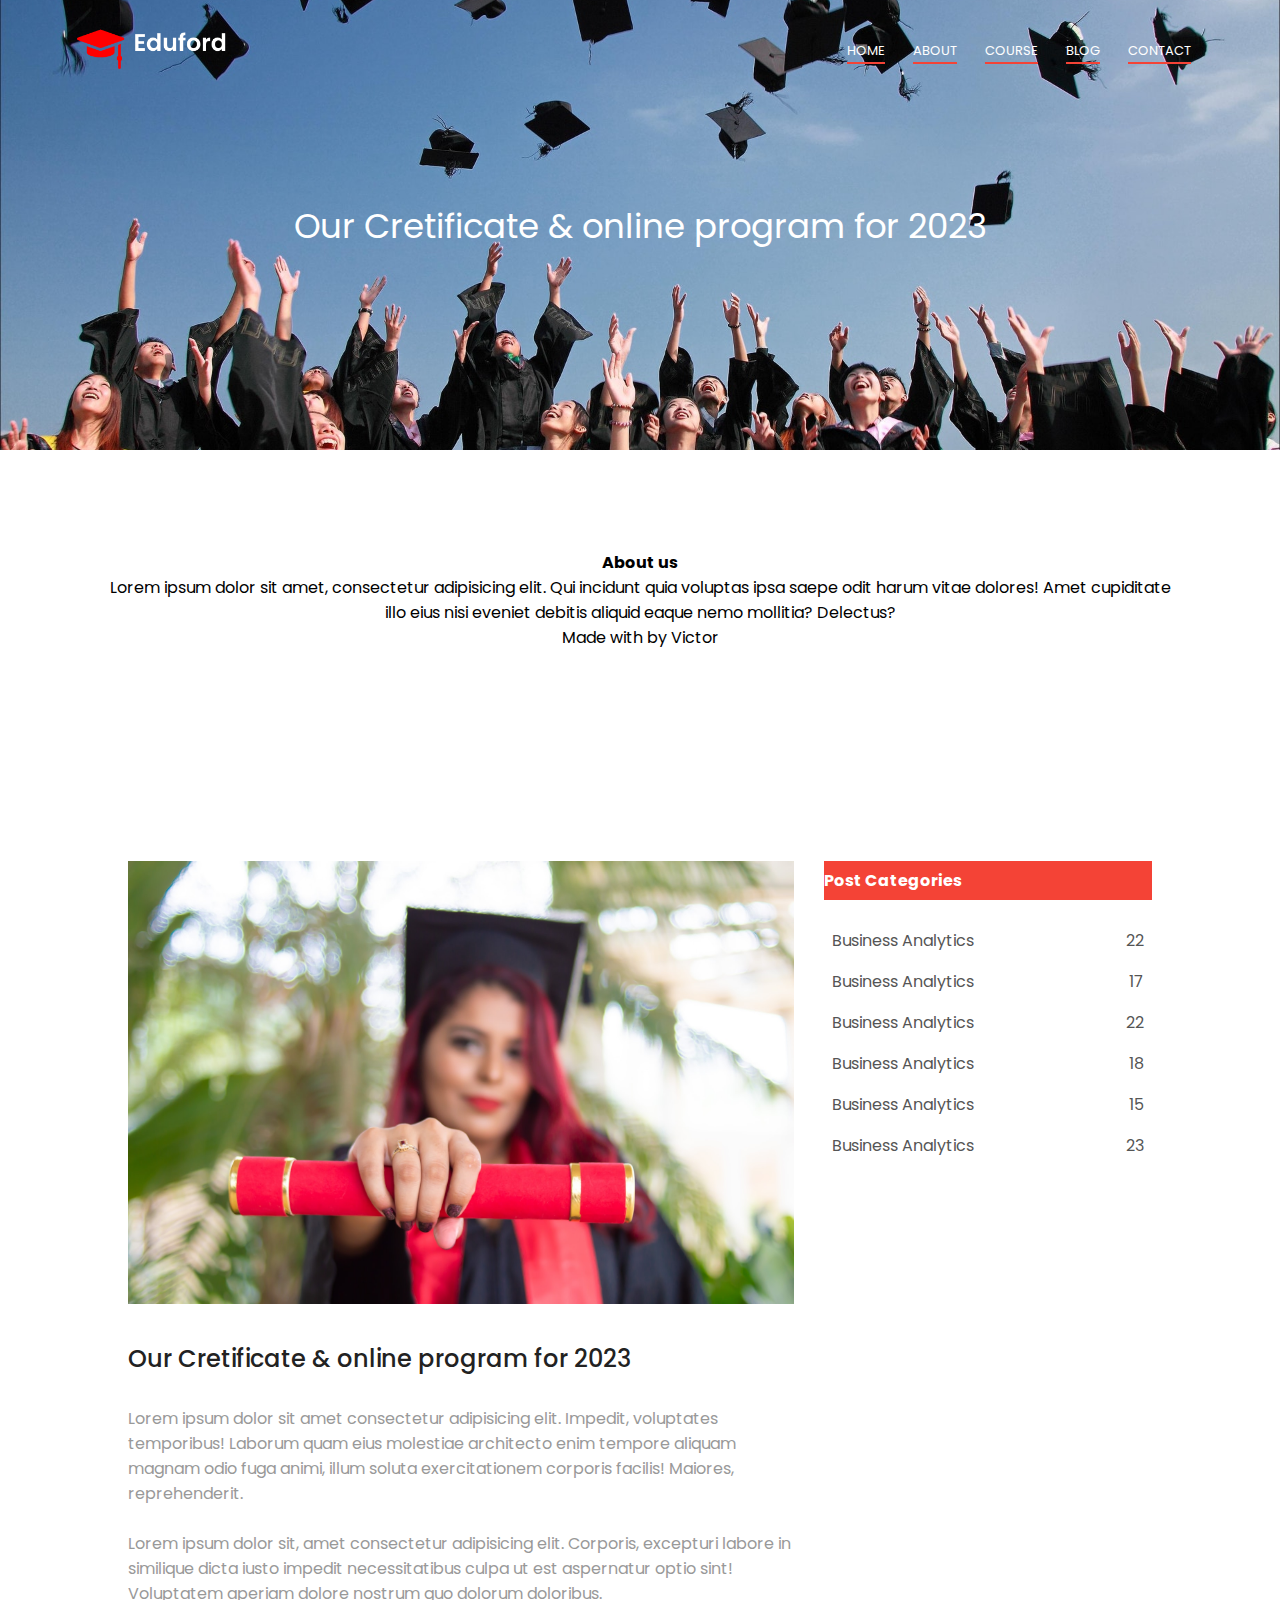
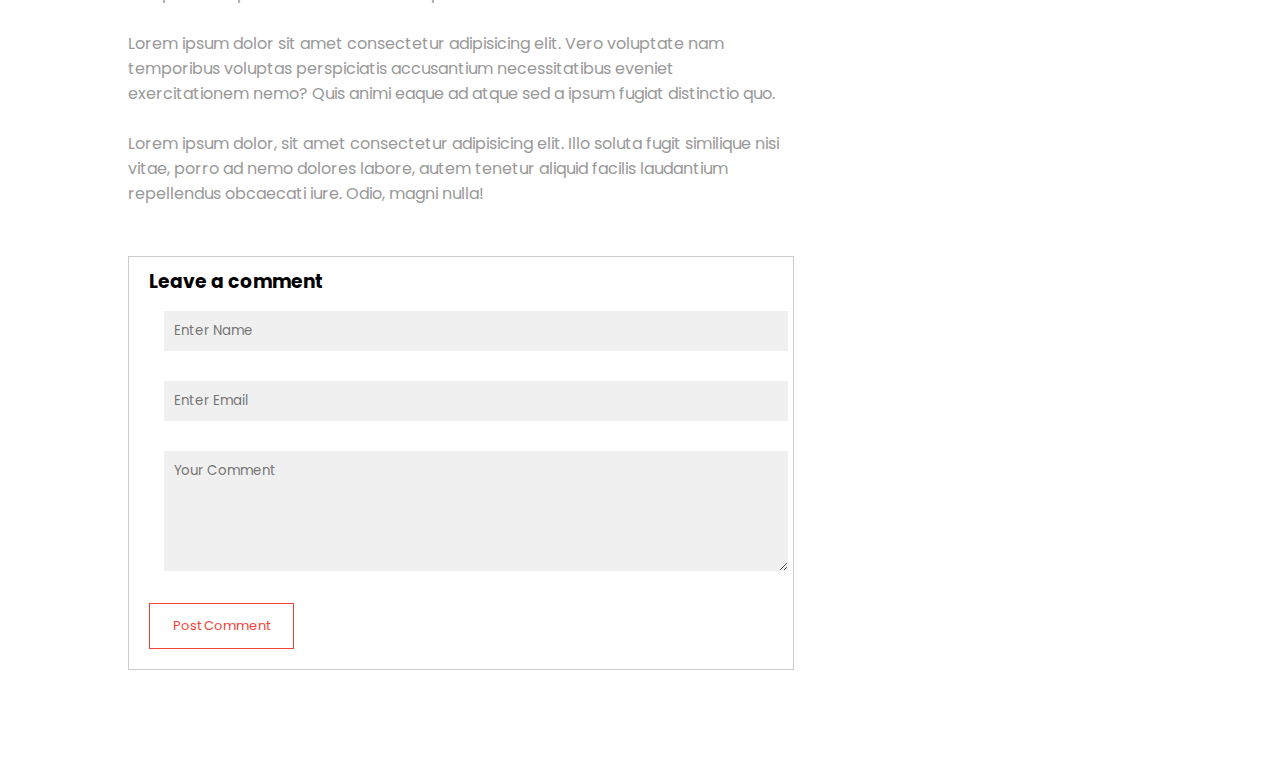
<file: blog.html>
<!DOCTYPE html>
<html lang="en">

<head>
    <meta charset="UTF-8">
    <meta name="viewport" content="width=device-width, initial-scale=1.0">
    <title>college website</title>
    <link rel="stylesheet" href="style.css">
    <link rel="preconnect" href="https://fonts.googleapis.com">
    <link rel="preconnect" href="https://fonts.gstatic.com" crossorigin>
    <link
        href="https://fonts.googleapis.com/css2?family=Poppins:ital,wght@0,300;0,400;0,500;0,600;0,800;0,900;1,300;1,400;1,500;1,600;1,700&display=swap"
        rel="stylesheet">
</head>

<body>
    <section class="sub-header">
        <nav>
            <a href="index.html"><img src="img/logo.png" alt=""></a>
            <div class="nav-link">
                <ul>
                    <li><a href="index.html">HOME</a></li>
                    <li><a href="about.html">ABOUT</a></li>
                    <li><a href="course.html">COURSE</a></li>
                    <li><a href="blog.html">BLOG</a></li>
                    <li><a href="contact.html">CONTACT</a></li>
                </ul>
            </div>
        </nav>
        <h1>Our Cretificate & online program for 2023</h1>
    </section>


    <!-- footer -->
    <section class="footer">
        <h4>About us</h4>
        <p>Lorem ipsum dolor sit amet, consectetur adipisicing elit. Qui incidunt quia voluptas ipsa saepe odit harum
            vitae dolores! Amet cupiditate illo eius nisi eveniet debitis aliquid eaque nemo mollitia? Delectus?</p>
        <div class="icon">
            <i class="fa fa facebook"></i>
            <i class="fa fa twitter"></i>
            <i class="fa fa instagram"></i>
            <i class="fa fa linkedin"></i>
        </div>
        <p>Made with <i class="fa fa-heart-o"></i> by Victor</p>
    </section>

    <!-- blog content -->

    <section class="blog-content">
        <div class="row">
            <div class="blog-left">
                <img src="img/certificate.jpg" alt="">
                <h2>Our Cretificate & online program for 2023</h2>
                <p>Lorem ipsum dolor sit amet consectetur adipisicing elit. Impedit, voluptates temporibus! Laborum quam
                    eius molestiae architecto enim tempore aliquam magnam odio fuga animi, illum soluta exercitationem
                    corporis facilis! Maiores, reprehenderit.</p>
                <br>
                <p>Lorem ipsum dolor sit, amet consectetur adipisicing elit. Corporis, excepturi labore in similique
                    dicta iusto impedit necessitatibus culpa ut est aspernatur optio sint! Voluptatem aperiam dolore
                    nostrum quo dolorum doloribus.</p>
                <br>
                <p>Lorem ipsum dolor sit amet consectetur adipisicing elit. Vero voluptate nam temporibus voluptas
                    perspiciatis accusantium necessitatibus eveniet exercitationem nemo? Quis animi eaque ad atque sed a
                    ipsum fugiat distinctio quo.</p>
                <br>
                <p>Lorem ipsum dolor, sit amet consectetur adipisicing elit. Illo soluta fugit similique nisi vitae,
                    porro ad nemo dolores labore, autem tenetur aliquid facilis laudantium repellendus obcaecati iure.
                    Odio, magni nulla!</p>



                <div class="comment-box">
                    <h3>Leave a comment</h3>
                    <form class="comment-form" action="">
                        <input type="text" placeholder="Enter Name">
                        <input type="email" placeholder="Enter Email">
                        <textarea rows="5" placeholder="Your Comment"></textarea>
                        <button type="submit" class="bnt-more red-bnt">Post Comment</button>
                    </form>


                </div>
            </div>

            <div class="blog-right">
            <h3>Post Categories</h3>
            <div>
                <span>Business Analytics</span>
                <span>22</span>
            </div>
            <div>
                <span>Business Analytics</span>
                <span>17</span>
            </div>
            <div>
                <span>Business Analytics</span>
                <span>22</span>
            </div>
            <div>
                <span>Business Analytics</span>
                <span>18</span>
            </div>
            <div>
                <span>Business Analytics</span>
                <span>15</span>
            </div>
            <div>
                <span>Business Analytics</span>
                <span>23</span>
            </div>
        </div>
    </div>


    </section>

</body>

</html>
</file>
<file: style.css>
* {
    margin: 0;
    padding: 0;
    font-family: 'Poppins', sans-serif;
}

.header {
    min-height: 100vh;
    width: 100%;
    background-image: url("img/banner.png");
    background-size: cover;
    background-position: center;
    position: relative;
}

nav {
    display: flex;
    padding: 2% 6%;
    justify-content: space-between;
    align-items: center;
}

nav img {
    width: 150px;
}

.nav-link {
    flex: 1;
    text-align: right;
}

.nav-link ul li {
    list-style: none;
    display: inline-block;
    padding: 8px 12px;
    position: relative;
}

.nav-link ul li a {
    color: #fff;
    text-decoration: none;
    font-size: 13px;
}

.nav-link ul li::after {
    content: '';
    width: 100%;
    height: 2px;
    background: #f44336;
    display: block;
    margin: auto;
}

.text-box {
    width: 50%;
    color: #fff;
    position: absolute;
    top: 32%;
    left: 25%;
    transform: translate(-40%-30%);
    text-align: center;
}

.text-box h1 {
    font-size: 45px;
}

.text-box p {
    margin: 10px ;
    font-size: 13px;
    color: #fff;

}

.bnt-more {
    display: inline-block;
    text-decoration: none;
    color: #fff;
    border: 1px solid #f44336;
    padding: 12px 23px;
    font-size: 13px;
    background: transparent;
    position: relative;
    cursor: pointer;
    
}

.bnt-more:hover {
    border: 1px solid #f44336;
    background: #f44336;
    transition: 1s;
}
nav .fa{
    display: none;
}

@media(max-width: 760px){
   
    .text-boxh h1{
        font-size: 20px;
    }
    .nav-link ul li{
        display: block;
    }
    .nav-link{
        position: fixed;
        background: #f44336;
        height: 100vh;
        width: 200px;
        top: 0;
        right: -200px;
        text-align: left;
        z-index: 2;
        transition: 1s;


    }

    nav .fa{
        display: block;
        color: #fff;
        margin: 10px;
        font-size: 22px;
        cursor: pointer;
       
    
    }
}

/* course */
.course {
    width: 70%;
    margin: auto;
    text-align: center;
    padding-top: 100px;
}

h1 {
    font-size: 34px;
    font-weight: 400;
}

.row {
    margin-top: 5%;
    display: flex;
    justify-content: space-between;
}

.colum {
    flex-basis: 31%;
    background: #fff3f3;
    border-radius: 10px;
    margin-bottom: 5%;
    padding: 20px 12px;
    box-sizing: border-box;
}

@media(max-width: 700px) {
    .row {
        flex-direction: column;
    }

}

/* campus */
.campus {
    width: 90%;
    margin: auto;
    text-align: center;
    padding-top: 50px;

}

.campus-colum {
    flex-basis: 33%;
    border-radius: 10px;
    margin-bottom: 30px;
    position: relative;
    overflow: hidden;
}

.campus-colum img {
    width: 90%;
    display: block;
    margin-left: 20px;
}

.layer {
    background: transparent;
    height: 100%;
    width: 100%;
    position: absolute;
    top: 0;
    left: 0;
    transition: 0.5s;
}

.layer:hover {
    background: rgba(226, 0, 0, 0.7);
}

.layer h2 {
    width: 100%;
    font-weight: 500;
    color: #fff;
    font-size: 25px;
    bottom: 0;
    left: 40%;
    transform: translate(-40%);
    position: absolute;
    opacity: 1;
    transition: 0.5s;
}

.layer:hover h2 {
    bottom: 49%;
    opacity: 1;
}

/* facility */
.facility {
    width: 70%;
    margin: auto;
    text-align: center;
    padding-top: 50px;
}

.facility-colum {
    flex-basis: 31%;
    border-radius: 10px;
    margin-bottom: 5%;
    text-align: left;
}

.facility-colum img {
    width: 100%;
    border-radius: 10px;

}

.facility-colum p {
    padding: 0;
    text-align: center;
}

.facility-colum h2 {
    margin-top: 16px;
    margin-bottom: 15px;
    text-align: center;
}

/* testimonials */
.testimonials {
    width: 80%;
    margin: auto;
    padding-top: 100px;
    text-align: center;
}

.testimonials-colum {
    flex-basis: 44%;
    border-radius: 10px;
    margin-bottom: 5%;
    text-align: left;
    background: #fff3f3;
    padding: 25px;
    cursor: pointer;
    display: flex;
}

.testimonials-colum img {
    height: 40px;
    margin-left: 5px;
    margin-right: 30px;
    border-radius: 50%;

}

/* call to action */
.cta {
    margin: 10px auto;
    width: 100%;
    background-image: url(img/banner2.jpg);
    background-position: center;
    background-size: cover;
    border-radius: 10px;
    text-align: center;
    padding: 100px 0;
}

.cta h1 {
    color: #fff;
    margin-bottom: 40px;
    padding: 0;
}

/* about us */
.footer {
    text-align: center;
    padding: 100px;

}

.sub-header {
    height: 50vh;
    width: 100%;
    background-image: url(img/background.jpg);
    background-position: center;
    background-size: cover;
    text-align: center;
    color: #fff;

}

.sub-header h1 {
    margin-top: 100px;

}

.about-us {
    width: 80%;
    margin: auto;
    padding-top: 80px;
    padding-bottom: 50px;
}

.about-colum {
    flex-basis: 50%;
    padding: 30px 2px;

}

.about-colum img {
    width: 100%;
}

.about-colum h1 {
    padding-top: 0;
}

.about-colum p {
    padding: 15px 0 25px;
}

.red-bnt {
    border: 1px solid #f44336;
    background: transparent;
    color: #f44336;
}

.red-bnt:hover {
    color: #ee5858;
}

/* blog content */

.blog-content {
    width: 80%;
    margin: auto;
    padding: 60px 0;
}

.blog-left {
    flex-basis: 65%;

}

.blog-left img {
    width: 100%;
}

.blog-left h2 {
    color: #222;
    font-weight: 500;
    margin: 30px 0;
}

.blog-left p {
    color: #999;
    padding: 0;
}

.blog-right {
    flex-basis: 32%;
}

.blog-right h3 {
    background: #f44336;
    color: #fff;
    padding: 7px 0;
    font-size: 16px;
    margin-bottom: 20px;
}

.blog-right div {
    display: flex;
    align-items: center;
    justify-content: space-between;
    color: #555;
    padding: 8px;
    box-sizing: border-box;
}

.comment-box {
    border: 1px solid #ccc;
    margin: 50px 0;
    padding: 10px 20px;
}

.comment-box h3 {
    text-align: left;
}

.comment-form input,
.comment-form textarea {
    width: 100%;
    padding: 10px;
    margin: 15px;
    box-sizing: border-box;
    border: none;
    outline: none;
    background: #f0f0f0;
}

.comment-form button {
    margin: 10px 0;
}
/* contact page */

.location{
    width: 80%;
    margin: auto;
    padding: 80px 0;
}
.location iframe{
    width: 100%;
}
.contact-us{
    width: 80%;
    margin: auto;
}
.contact-col{
    flex-basis: 48%;
    margin-bottom: 30px;
}
.contact-col div{
    display: flex;
    align-items: center;
    margin-bottom: 40px;
}
.contact-col input, .contact-col textarea{
    width: 100%;
    padding: 15px;
    margin-bottom: 17px;
    outline: none;
    border: 1px solid #ccc;
}
</file>
